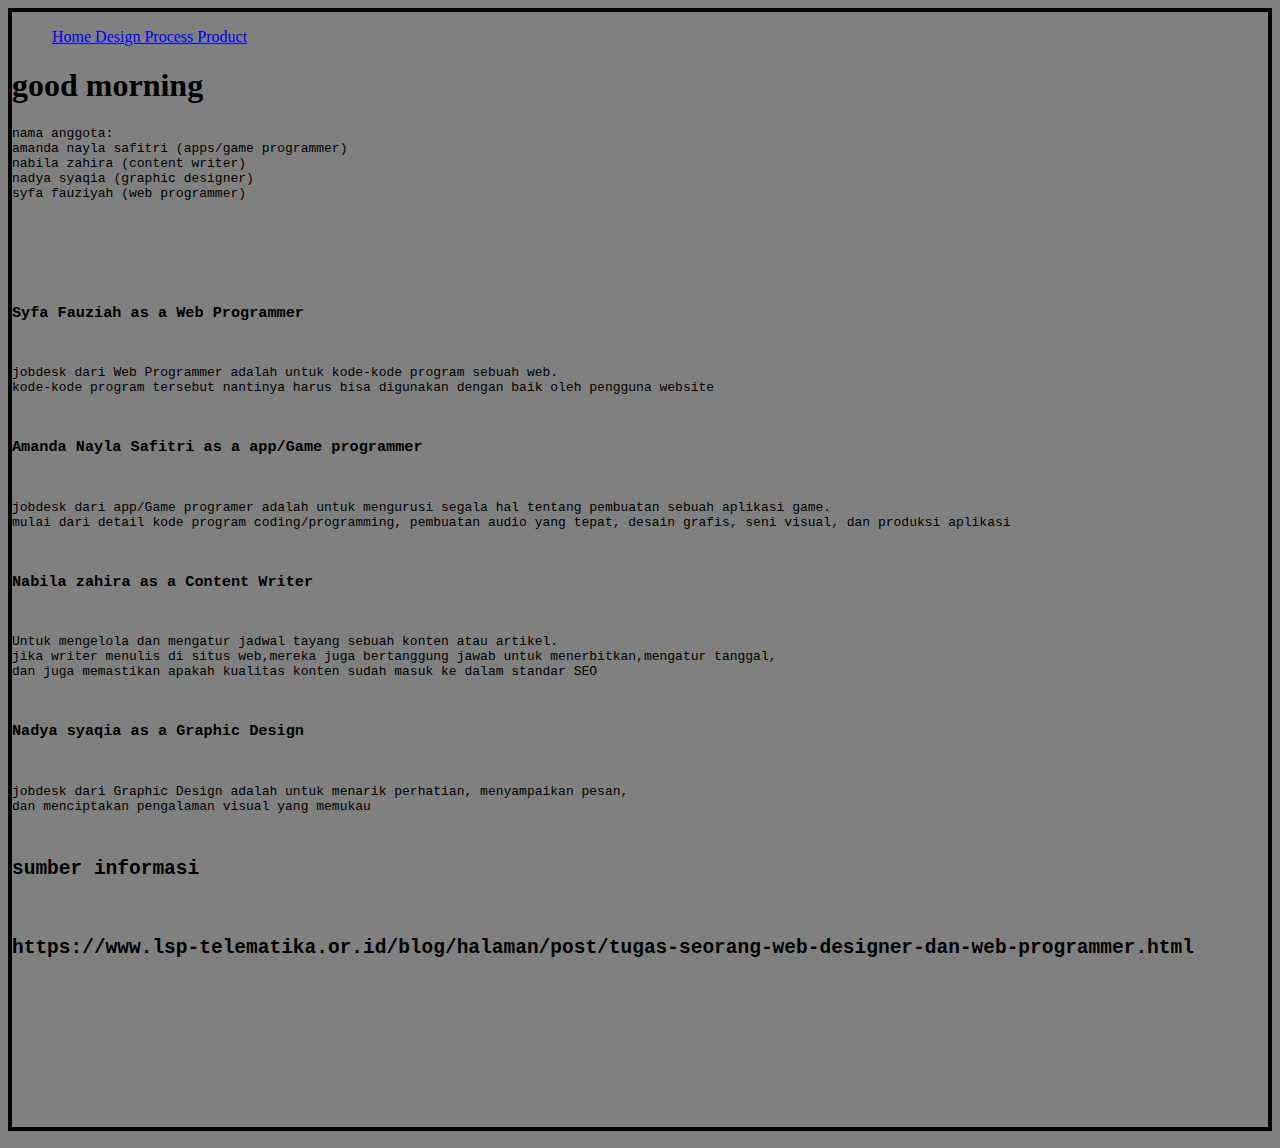
<file: index.html>
<!DOCTYPE html>
<head>
<link rel="stylesheet" href="style.css">
<link rel <a href="dp.html">
<link rel <a href="dp.css">

</head>

<body>
<nav>
<Ul>
<a href="index.html"> Home </a></li>
<a href="dp.html"> Design Process </a> </li>
<a href="product.html"> Product </a> </li>
</Ul>
</nav>
<h1> good morning </h1>
<pre>
<p>nama anggota:
amanda nayla safitri (apps/game programmer)
nabila zahira (content writer)
nadya syaqia (graphic designer)
syfa fauziyah (web programmer)</p>

<br>
      <h3>Syfa Fauziah as a Web Programmer</h3> 
<p>jobdesk dari Web Programmer adalah untuk kode-kode program sebuah web.
kode-kode program tersebut nantinya harus bisa digunakan dengan baik oleh pengguna website</p> 
<h3>Amanda Nayla Safitri as a app/Game programmer</h3>
<p>jobdesk dari app/Game programer adalah untuk mengurusi segala hal tentang pembuatan sebuah aplikasi game.
mulai dari detail kode program coding/programming, pembuatan audio yang tepat, desain grafis, seni visual, dan produksi aplikasi</p>
<h3>Nabila zahira as a Content Writer</h3>
<p>Untuk mengelola dan mengatur jadwal tayang sebuah konten atau artikel.
jika writer menulis di situs web,mereka juga bertanggung jawab untuk menerbitkan,mengatur tanggal,
dan juga memastikan apakah kualitas konten sudah masuk ke dalam standar SEO</p>
<h3>Nadya syaqia as a Graphic Design</h3>
<p>jobdesk dari Graphic Design adalah untuk menarik perhatian, menyampaikan pesan,
dan menciptakan pengalaman visual yang memukau</p>
<h2>sumber informasi<h2>
<p>https://www.lsp-telematika.or.id/blog/halaman/post/tugas-seorang-web-designer-dan-web-programmer.html</p>



</body>

</html>
</file>
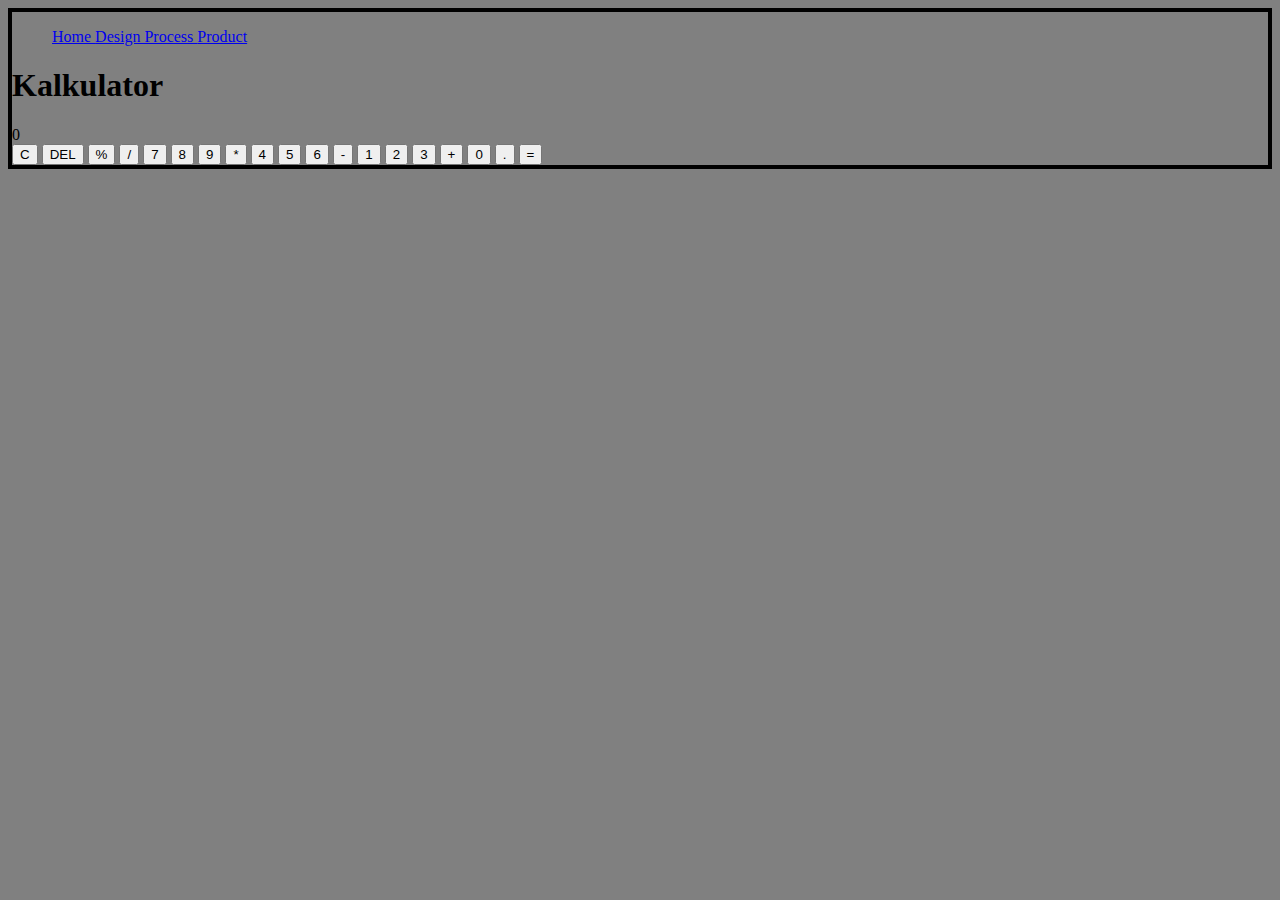
<file: product.html>
<!DOCTYPE html>
<head>
<link rel="stylesheet" href="style.css">

</head>

<body>
<nav>
<Ul>
<a href="index.html"> Home </a></li>
<a href="dp.html"> Design Process </a> </li>
<a href="product.html"> Product </a> </li>
</Ul>
</nav>
<h1> Kalkulator</h1>


    <div class="calculator">
        <div class="display" id="display">0</div>
        <div class="buttons">
            <button class="button" onclick="clearDisplay()">C</button>
            <button class="button" onclick="deleteLast()">DEL</button>
            <button class="button" onclick="appendOperator('%')">%</button>
            <button class="button" onclick="appendOperator('/')">/</button>
            <button class="button" onclick="appendNumber('7')">7</button>
            <button class="button" onclick="appendNumber('8')">8</button>
            <button class="button" onclick="appendNumber('9')">9</button>
            <button class="button" onclick="appendOperator('*')">*</button>
            <button class="button" onclick="appendNumber('4')">4</button>
            <button class="button" onclick="appendNumber('5')">5</button>
            <button class="button" onclick="appendNumber('6')">6</button>
            <button class="button" onclick="appendOperator('-')">-</button>
            <button class="button" onclick="appendNumber('1')">1</button>
            <button class="button" onclick="appendNumber('2')">2</button>
            <button class="button" onclick="appendNumber('3')">3</button>
            <button class="button" onclick="appendOperator('+')">+</button>
            <button class="button" onclick="appendNumber('0')">0</button>
            <button class="button" onclick="appendNumber('.')">.</button>
            <button class="button equal" onclick="calculate()">=</button>
        </div>
    </div>
    <script src="script.js"></script>
</body>
</html>
</file>
<file: style.css>
body {background-color:gray;
      border:4px solid black
}
nav ul {list-style-type:none;
}
nav ul li {display:inline;
}
</file>
